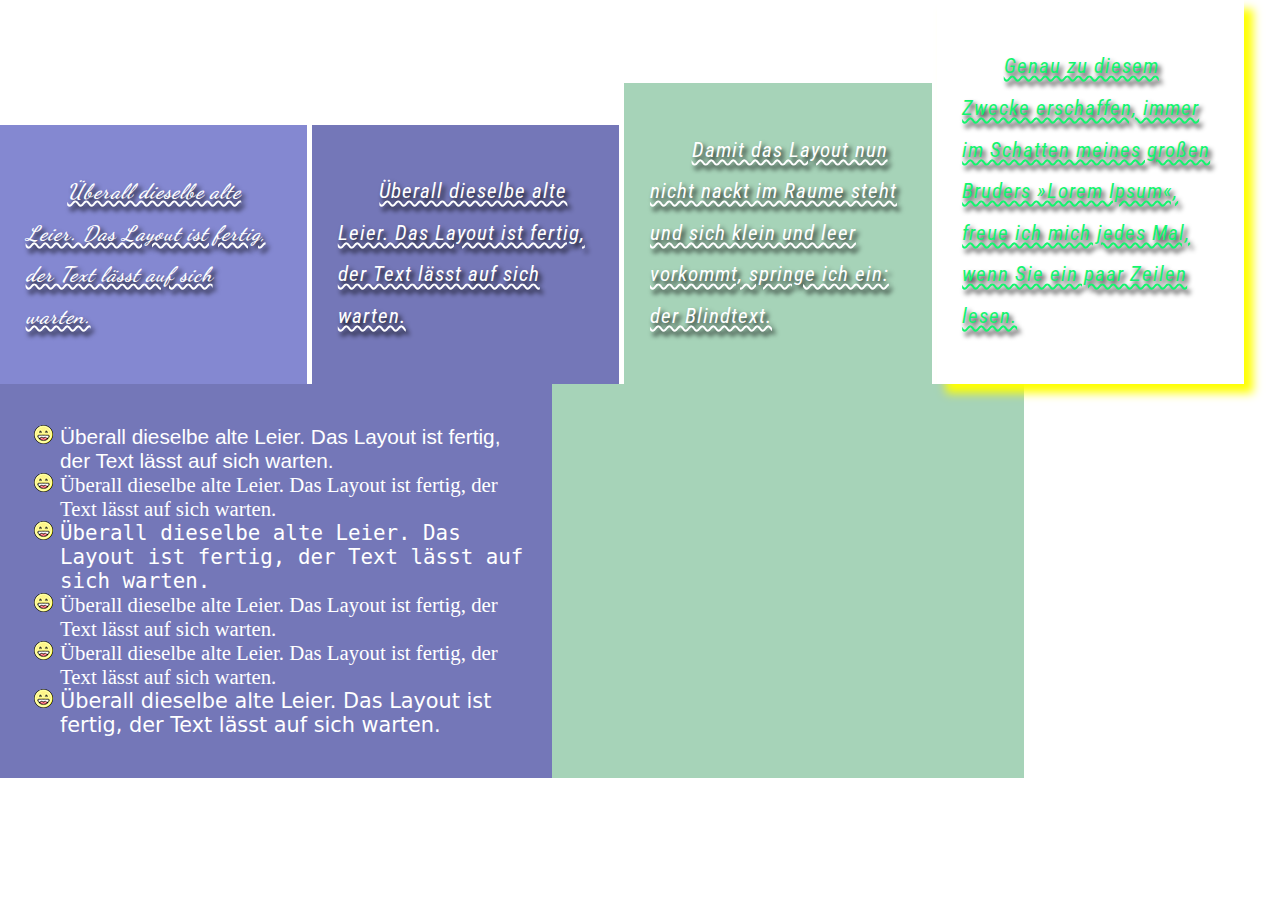
<file: demo/index.html>
<!doctype html>
<html>
  <head>
    <link href="https://fonts.googleapis.com/css2?family=Dancing+Script:wght@400;600;700&family=Roboto&display=swap" rel="stylesheet"> 
    <style>
      html, body {
        margin: 0;
        padding: 0;
      }
      html {
        font-size: calc(0.5em + 1vw);
        font-family: 'Roboto', sans-serif;
        /* font-variant: small-caps; */
      }
      p {
        font-style: italic; /* normal */
        /* text-transform: lowercase; */
        line-height: 2; /* 1.2 */
        font-stretch: ultra-condensed;
        text-shadow: 3px 4px 5px #000;
        letter-spacing: 1px;
        text-decoration: underline;
        text-decoration-style: wavy;
        text-indent: 2em;
      }
      .headline {
        font-family: 'Dancing Script', cursive;
        font-weight: bold;  /* default: normal */
      }
      main {
        background-image: url(https://images.unsplash.com/photo-1507525428034-b723cf961d3e?ixlib=rb-1.2.1&ixid=eyJhcHBfaWQiOjEyMDd9&auto=format&fit=crop&w=1353&q=80);
        min-height: 100vh;
        color: white;
        background-repeat: no-repeat;
        background-size: cover;
        width: 100%;
      }
      .a-1 {
        width: 20%;
        padding: 2%;
        /* min-width: 700px; */
        display: inline-block;
      }
      .farbe-1 {
        background-color: rgb(132, 136, 209);
      }
      .farbe-2 {
        background-color: #7477B8;
      }
      .farbe-3 {
        background-color: rgba(62, 160, 100, 0.459);
      }
      .w80 {
        width: 80%;
      }
      .w50 {
        width: 50%;
        padding: 20px;
      }
      .box-shadow {
        box-shadow: 9px 9px 9px yellow;
        color:rgb(18, 245, 109);
      }
      ul {
        list-style-image: url(happiness.png);
      }
    </style>
  </head>
  <body>
    <main>
      <article class="a-1 farbe-1">
        <p class="headline">Überall dieselbe alte Leier. Das Layout ist fertig, der Text lässt auf sich warten.</p>
      </article>
      <article class="a-1 farbe-2">
        <p>Überall dieselbe alte Leier. Das Layout ist fertig, der Text lässt auf sich warten.</p>
      </article>
      <article class="a-1 farbe-3">
        <p>Damit das Layout nun nicht nackt im Raume steht und sich klein und leer vorkommt, springe ich ein: der Blindtext.</p>
      </article>
      <article class="a-1 farbe-4 box-shadow">
        <p>Genau zu diesem Zwecke erschaffen, immer im Schatten meines großen Bruders »Lorem Ipsum«, freue ich mich jedes Mal, wenn Sie ein paar Zeilen lesen.</p>
      </article>
      <article class="w80 farbe-3 ">
        <div class="w50 farbe-2">
          <ul>
            <li style="font-family: sans-serif;">Überall dieselbe alte Leier. Das Layout ist fertig, der Text lässt auf sich warten.</li>
            <li style="font-family: serif;">Überall dieselbe alte Leier. Das Layout ist fertig, der Text lässt auf sich warten.</li>
            <li style="font-family: monospace;">Überall dieselbe alte Leier. Das Layout ist fertig, der Text lässt auf sich warten.</li>
            <li style="font-family: cursive;">Überall dieselbe alte Leier. Das Layout ist fertig, der Text lässt auf sich warten.</li>
            <li style="font-family: fantasy;">Überall dieselbe alte Leier. Das Layout ist fertig, der Text lässt auf sich warten.</li>
            <li style="font-family: system-ui;">Überall dieselbe alte Leier. Das Layout ist fertig, der Text lässt auf sich warten.</li>
          </ul>
        </div>
      </article>
    </main>
  </body>
</html>
</file>
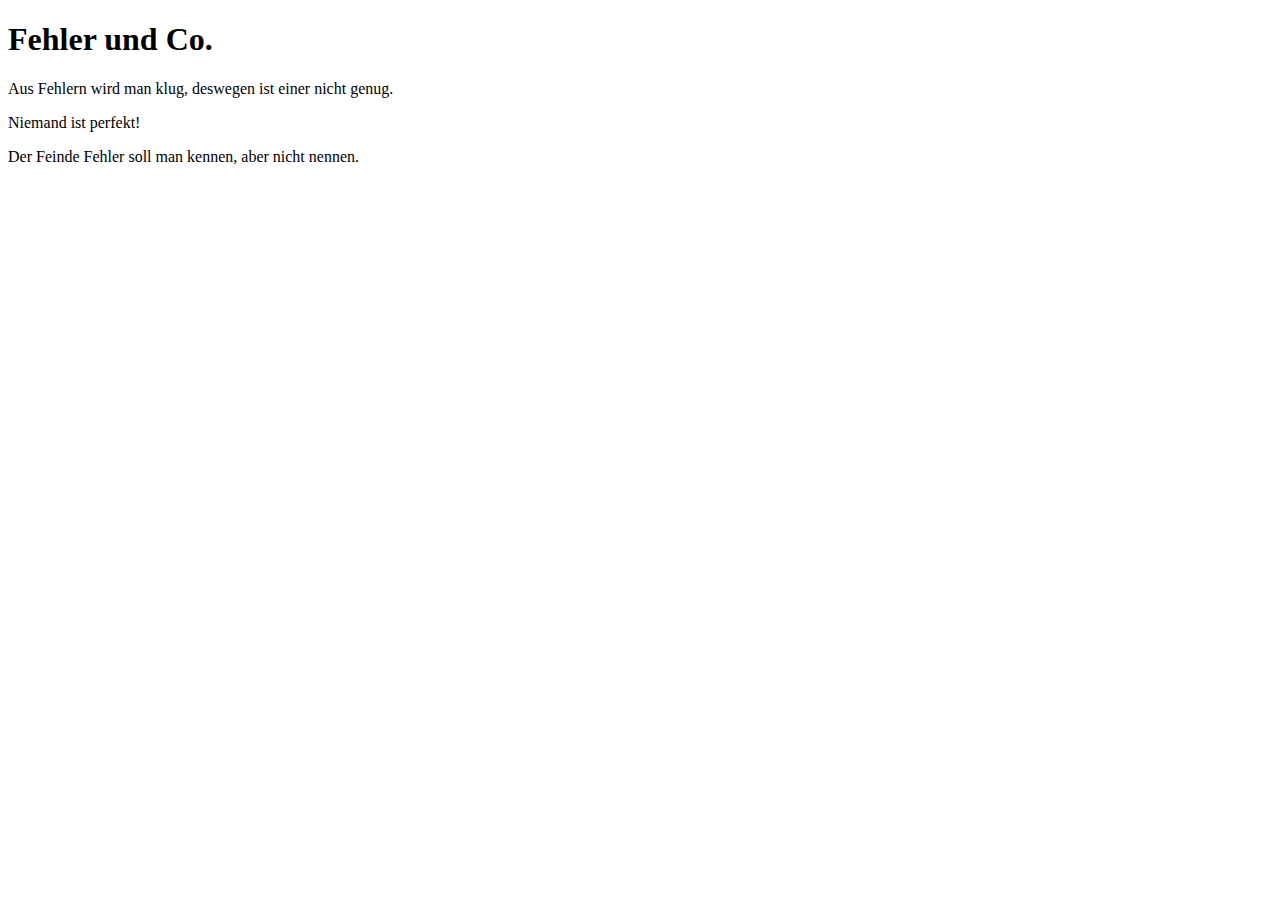
<file: kapitel_10/fehler.html>
<!doctype html>
<html lang="de">
<head>
  <meta charset="UTF-8">
  <meta name="viewport" content="width=device-width, initial-scale=1">
  <title>Fehler</title>
  <style>
    body {
      colour: red;
      background-color yellow;
    }
  </style>
</head>
<body>
  <h1>Fehler und Co.</h1>
  <p>Aus Fehlern wird man klug, deswegen ist einer nicht genug.</p>
  <p>Niemand ist perfekt!</p>
  <p>Der Feinde Fehler soll man kennen, aber nicht nennen. </p>

</body>
</html>
</file>
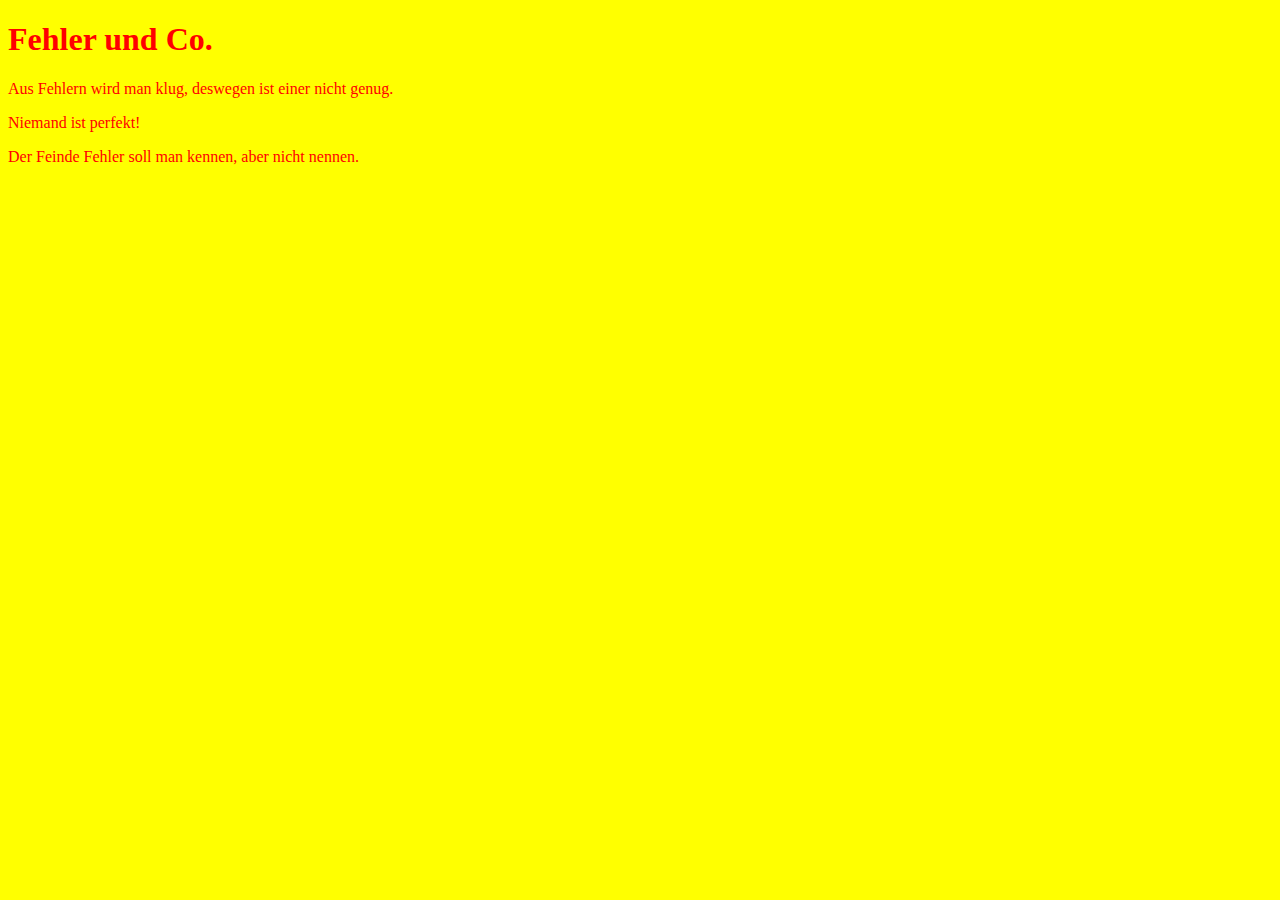
<file: kapitel_10/fehler_korrigiert.html>
<!doctype html>
<html lang="de">
<head>
  <meta charset="UTF-8">
  <meta name="viewport" content="width=device-width, initial-scale=1">
  <title>Fehler</title>
  <style>
    body {
      color: red;
      background-color: yellow;
    }


  </style>
</head>
<body>
  <h1>Fehler und Co.</h1>
  <p>Aus Fehlern wird man klug, deswegen ist einer nicht genug.</p>
  <p>Niemand ist perfekt!</p>
  <p>Der Feinde Fehler soll man kennen, aber nicht nennen. </p>

</body>
</html>
</file>
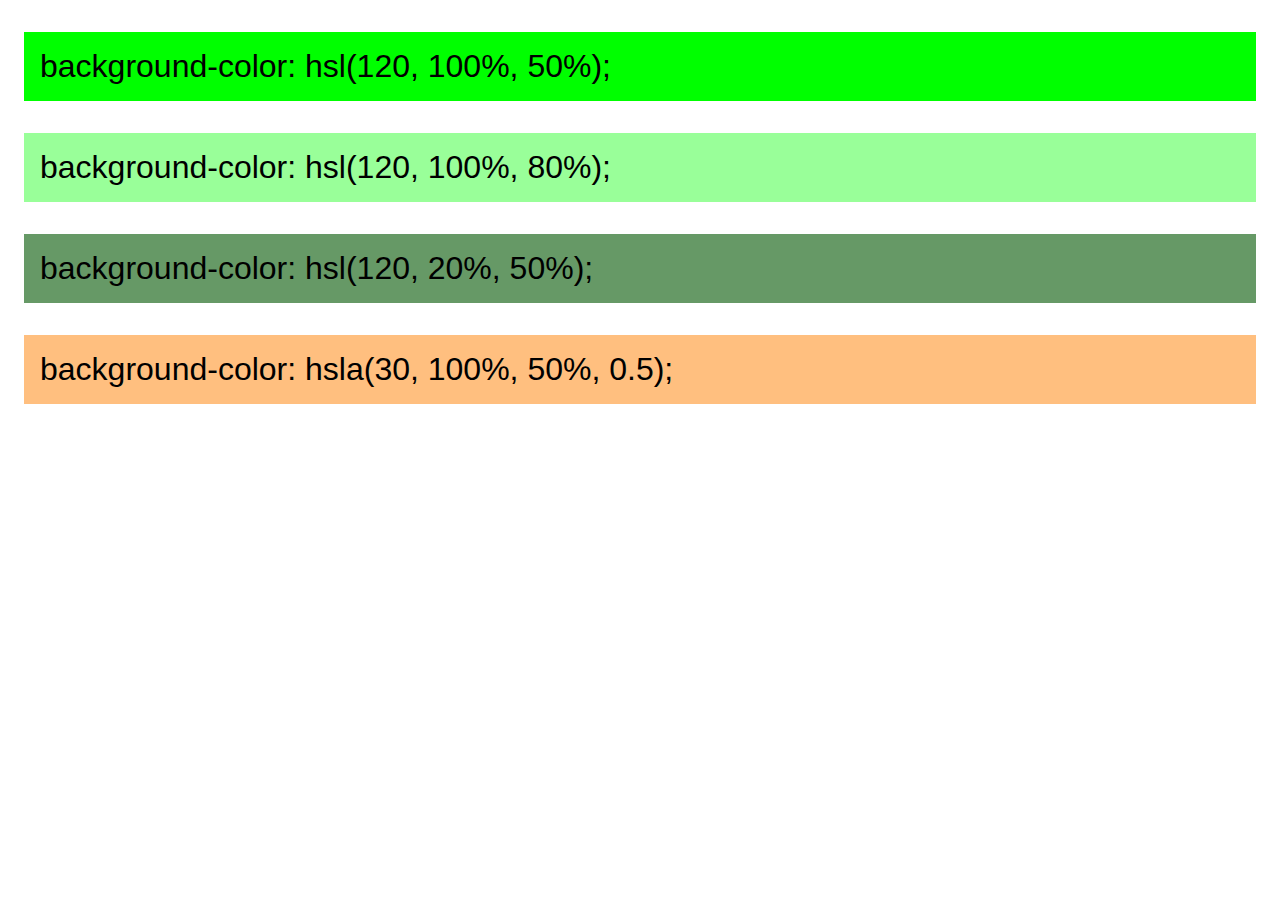
<file: kapitel_10/hsla.html>
<!doctype html>
<html lang="de">
<head>
  <meta charset="UTF-8">
  <meta name="viewport" content="width=device-width, initial-scale=1">
  <title>hsla()</title>
  <style>
    p {
      padding: 1rem;
      margin: 2rem 1rem;
      font-size: 2rem;
      font-family: sans-serif;
    }

    .eins {
      background-color: hsl(120, 100%, 50%);
    }

    .zwei {
      background-color: hsl(120, 100%, 80%);
    }

    .drei {
      background-color: hsl(120, 20%, 50%);
    }

    .vier {
      background-color: hsla(30, 100%, 50%, 0.5);
    }
  </style>
</head>
<body>
  <p class="eins">
    background-color: hsl(120, 100%, 50%);
  </p>
  <p class="zwei">
    background-color: hsl(120, 100%, 80%);
  </p>
  <p class="drei">
    background-color: hsl(120, 20%, 50%);
  </p>
  <p class="vier">
    background-color: hsla(30, 100%, 50%, 0.5);
  </p>

</body>

</html>
</file>
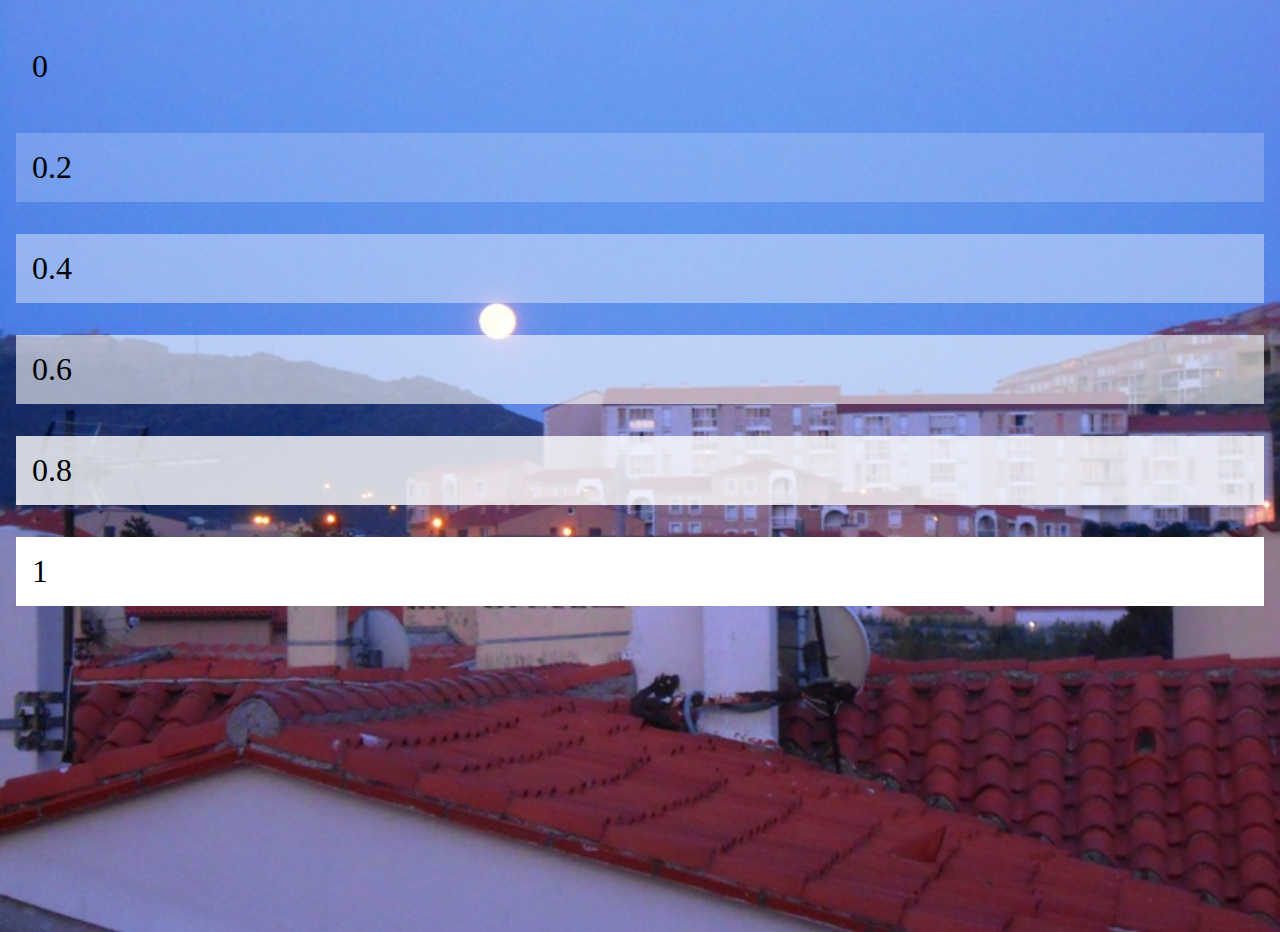
<file: kapitel_10/rgba_transparenzen.html>
<!doctype html>
<html lang="de">
<head>
  <meta charset="UTF-8">
  <meta name="viewport" content="width=device-width, initial-scale=1">
  <title>rgba()</title>
  <style>
    body {
      height: 100vh;
      margin: 0;
      background-image: url(nacht.jpg);
      background-size: cover;
      background-repeat: no-repeat;
      background-position: center bottom;
    }

    p {
      padding: 1rem;
      margin: 2rem 1rem;
      font-size: 2rem;
    }

    .eins {
      background-color: rgba(255, 255, 255, 0);
    }

    .zwei {
      background-color: rgba(255, 255, 255, 0.2);
    }

    .drei {
      background-color: rgba(255, 255, 255, 0.4);
    }

    .vier {
      background-color: rgba(255, 255, 255, 0.6);
    }

    .fuenf {
      background-color: rgba(255, 255, 255, 0.8);
    }

    .sechs {
      background-color: rgba(255, 255, 255, 1);
    }
  </style>
</head>

<body>
  <p class="eins">
    0
  </p>
  <p class="zwei">
    0.2
  </p>
  <p class="drei">
    0.4
  </p>
  <p class="vier">
    0.6
  </p>
  <p class="fuenf">
    0.8
  </p>
  <p class="sechs">
    1
  </p>
</body>

</html>
</file>
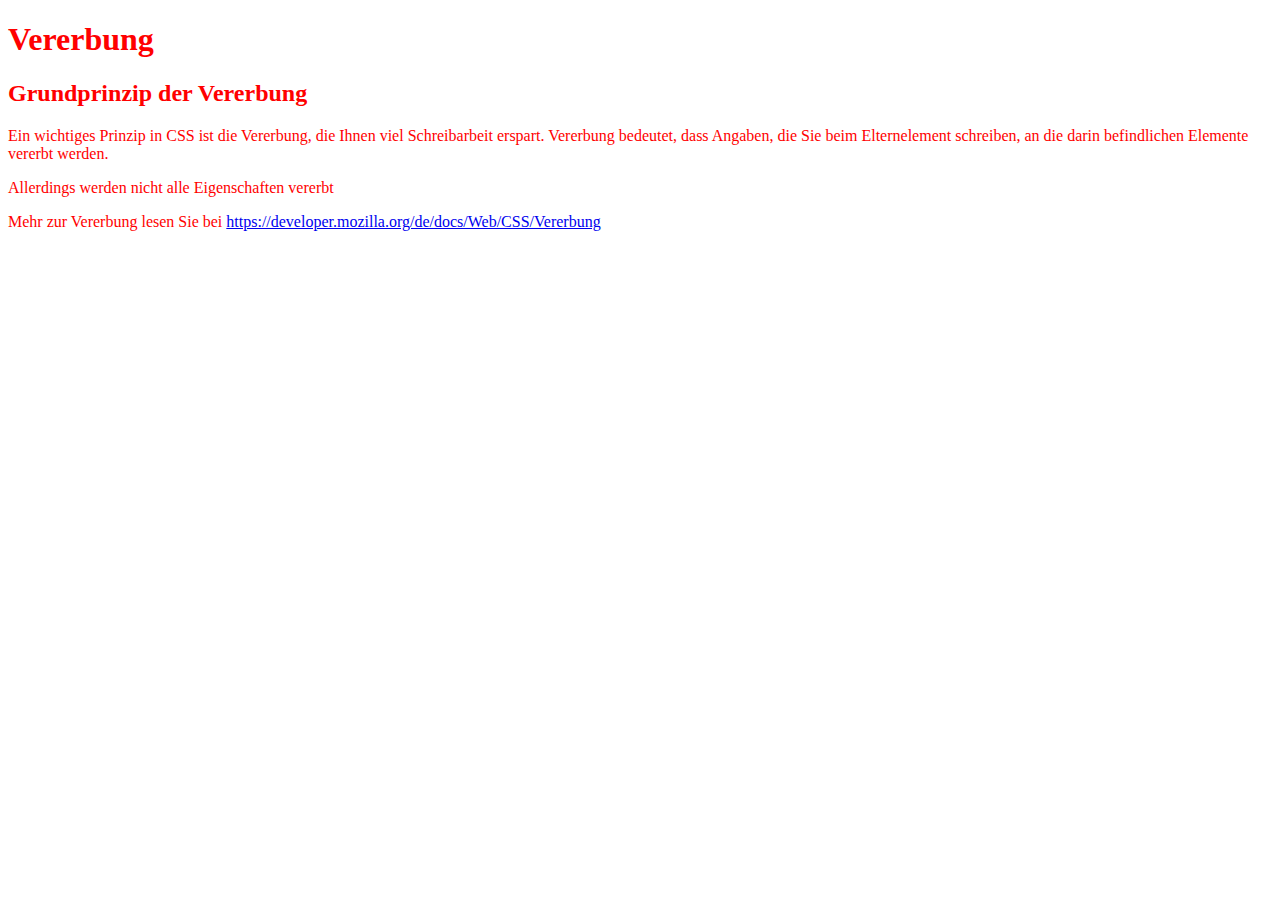
<file: kapitel_10/vererbung.html>
<!doctype html>
<html lang="de">
<head>
  <meta charset="UTF-8">
  <meta name="viewport" content="width=device-width, initial-scale=1">
  <title>Vererbung</title>
  <style>
    body {
      color: red;
    }
  </style>
</head>

<body>
  <h1>Vererbung</h1>
  <h2>Grundprinzip der Vererbung</h2>
  <p>Ein wichtiges Prinzip in CSS ist die Vererbung, die Ihnen viel Schreibarbeit erspart. Vererbung bedeutet, dass Angaben, die Sie beim Elternelement schreiben, an die darin befindlichen Elemente vererbt werden.</p>
  <p>Allerdings werden nicht alle Eigenschaften vererbt</p>
  <p>Mehr zur Vererbung lesen Sie bei <a href="https://developer.mozilla.org/de/docs/Web/CSS/Vererbung">https://developer.mozilla.org/de/docs/Web/CSS/Vererbung</a></p>

</body>

</html>
</file>
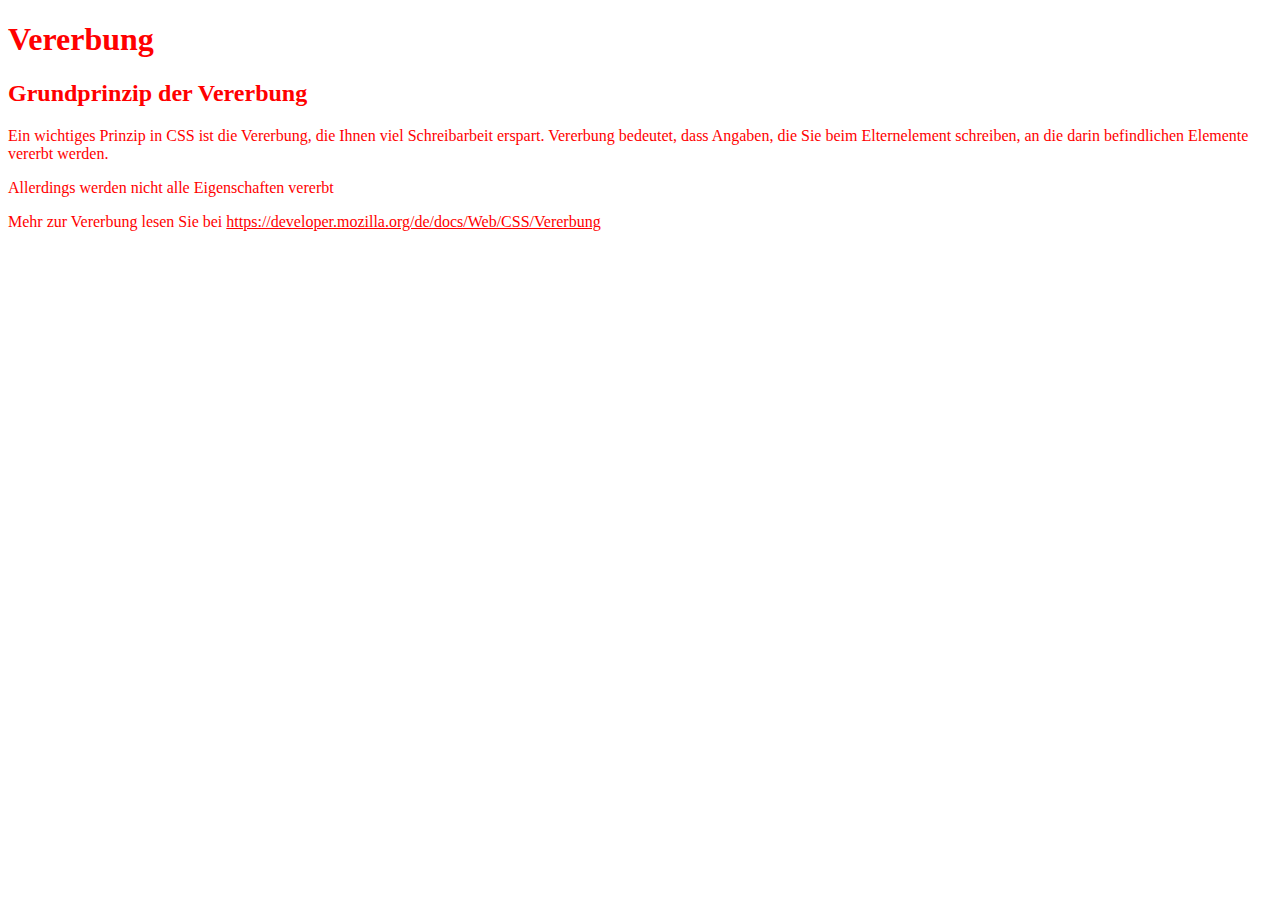
<file: kapitel_10/vererbung_2.html>
<!doctype html>
<html lang="de">
<head>
  <meta charset="UTF-8">
  <meta name="viewport" content="width=device-width, initial-scale=1">
  <title>Vererbung</title>
  <style>
    body {
      color: red;
    }
    a {
      color: inherit;
    }
  </style>
</head>
<body>
  <h1>Vererbung</h1>
  <h2>Grundprinzip der Vererbung</h2>
  <p>Ein wichtiges Prinzip in CSS ist die Vererbung, die Ihnen viel Schreibarbeit erspart. Vererbung bedeutet, dass Angaben, die Sie beim Elternelement schreiben, an die darin befindlichen Elemente vererbt werden.</p>
  <p>Allerdings werden nicht alle Eigenschaften vererbt</p>
  <p>Mehr zur Vererbung lesen Sie bei <a href="https://developer.mozilla.org/de/docs/Web/CSS/Vererbung">https://developer.mozilla.org/de/docs/Web/CSS/Vererbung</a></p>
</body>
</html>
</file>
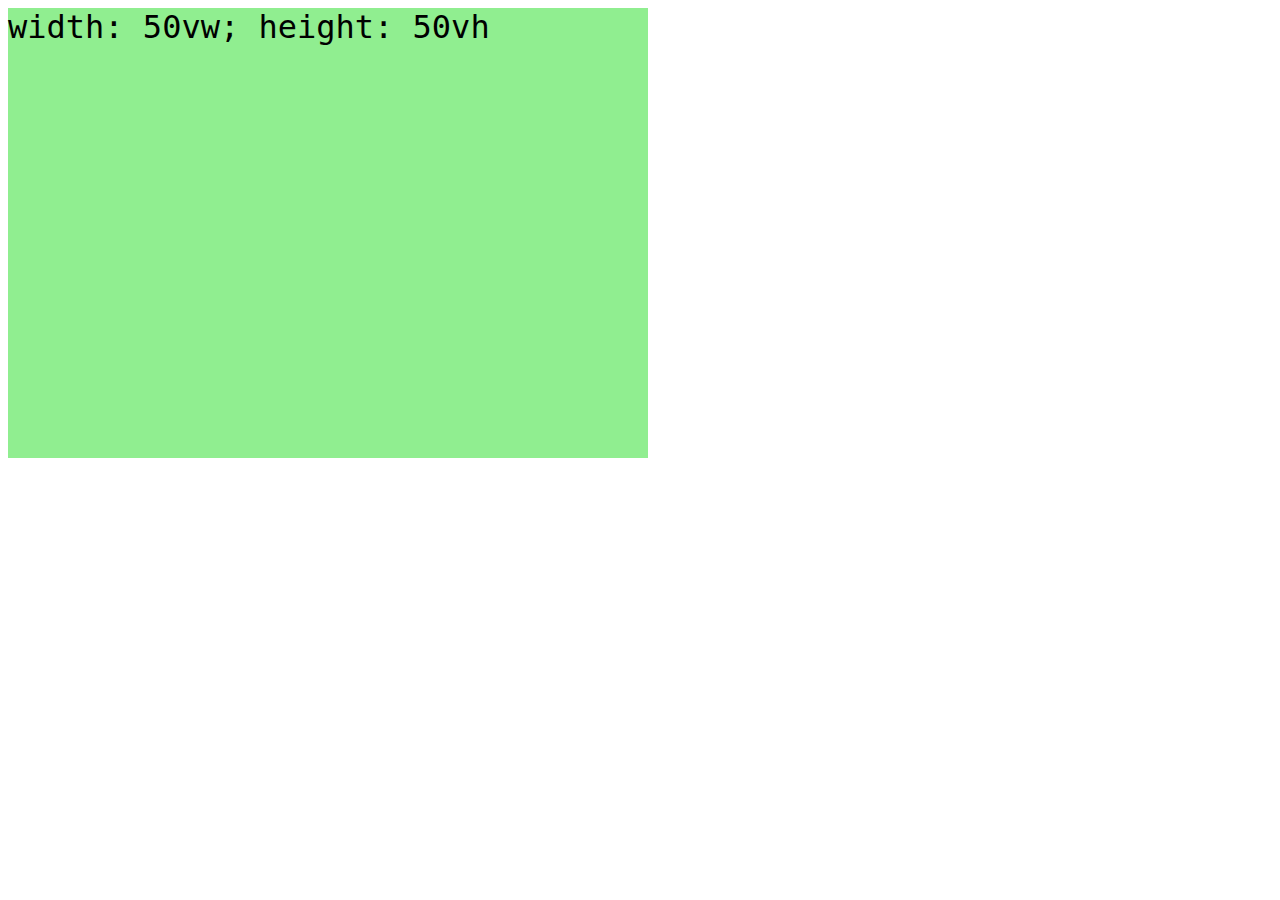
<file: kapitel_10/vw_vh.html>
<!doctype html>
<html lang="de">
<head>
  <meta charset="UTF-8">
  <meta name="viewport" content="width=device-width, initial-scale=1">
  <title>Viewport</title>
  <style>
    p {
      font-size: 2rem;
      margin: 0 0 1rem 0;
    }

    .vw {
      width: 50vw;
      height: 50vh;
      background-color: lightgreen;
    }
  </style>
</head>

<body>
  <p class="vw"><code>width: 50vw; height: 50vh</code></p>
</body>

</html>
</file>
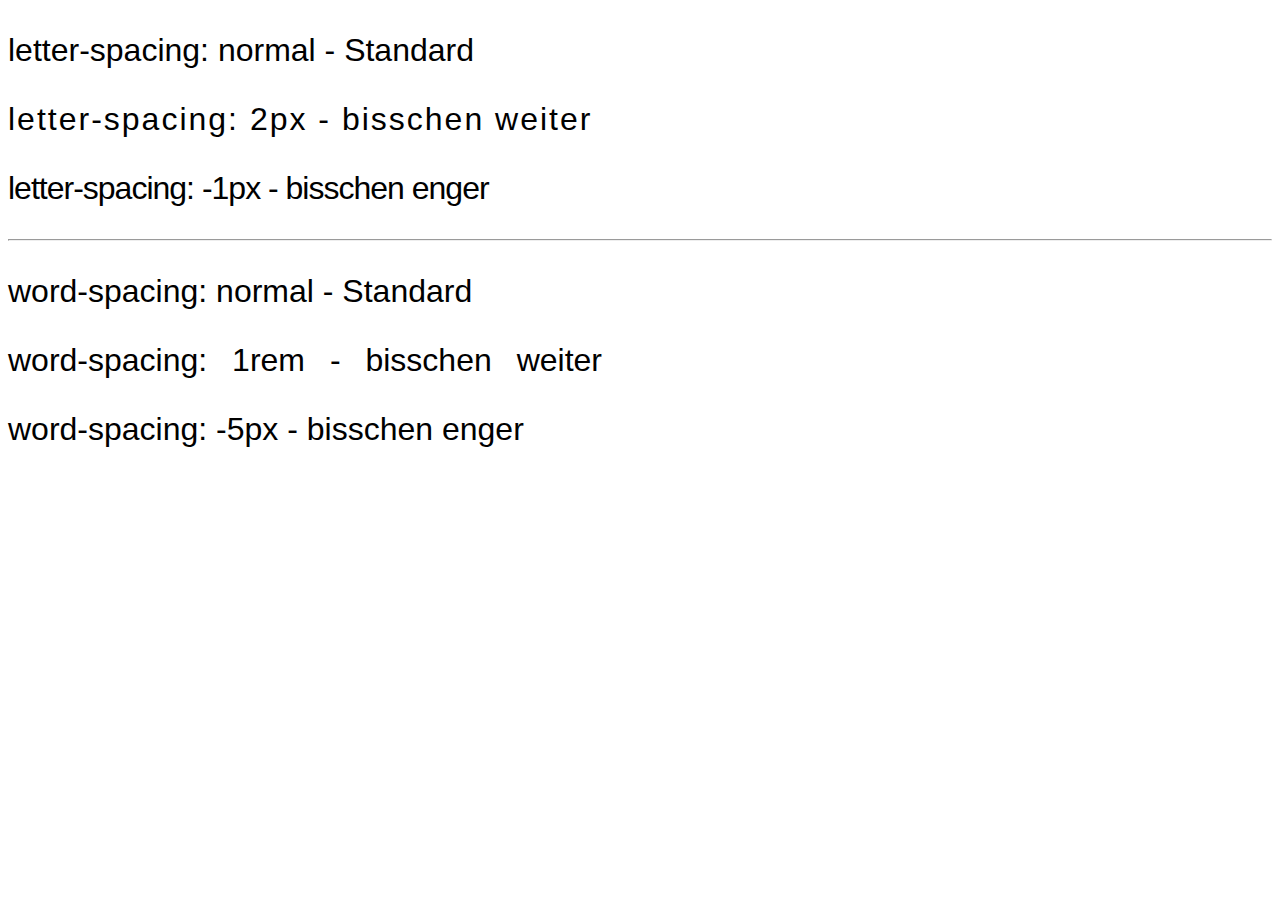
<file: kapitel_11/abstaende.html>
<!doctype html>
<html lang="de">
<head>
  <meta charset="UTF-8">
  <meta name="viewport" content="width=device-width, initial-scale=1">
  <title>Abstände</title>
  <style>
    body {
      font: 200% sans-serif;
    }
  </style>
</head>

<body>
  <p style="letter-spacing: normal">letter-spacing: normal - Standard</p>
  <p style="letter-spacing: 2px">letter-spacing: 2px - bisschen weiter</p>
  <p style="letter-spacing: -1px">letter-spacing: -1px - bisschen enger</p>
  <hr>
  <p style="word-spacing: normal">word-spacing: normal - Standard</p>
  <p style="word-spacing: 1rem">word-spacing: 1rem - bisschen weiter</p>
  <p style="wordspcing-spacing: -5px">word-spacing: -5px - bisschen enger</p>
</body>

</html>
</file>
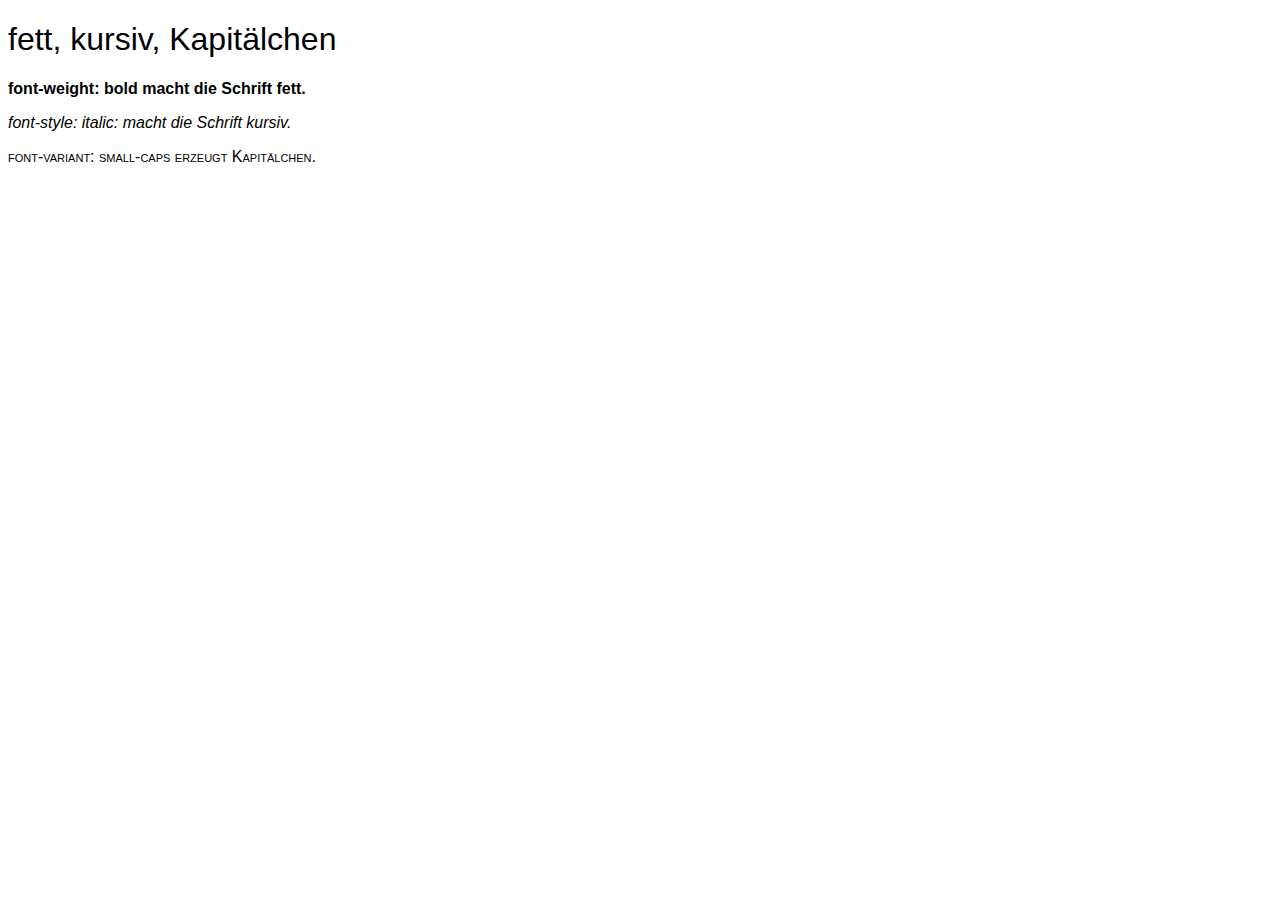
<file: kapitel_11/fett-kursiv-kapitaelchen.html>
<!doctype html>
<html lang="de">
<head>
  <meta charset="UTF-8">
  <meta name="viewport" content="width=device-width, initial-scale=1">
  <title>Schriftformatierungen</title>
  <style>
    body {
      font-family: sans-serif;
    }

    h1 {
      font-weight: normal;
    }

    .fett {
      font-weight: bold;
    }

    .kursiv {
      font-style: italic;
    }

    .kapitaelchen {
      font-variant: small-caps;
    }
  </style>
</head>

<body>
  <h1>fett, kursiv, Kapitälchen</h1>
  <p class="fett">font-weight: bold macht die Schrift fett.</p>
  <p class="kursiv">font-style: italic: macht die Schrift kursiv.</p>
  <p class="kapitaelchen">font-variant: small-caps erzeugt Kapitälchen.</p>

</body>

</html>
</file>
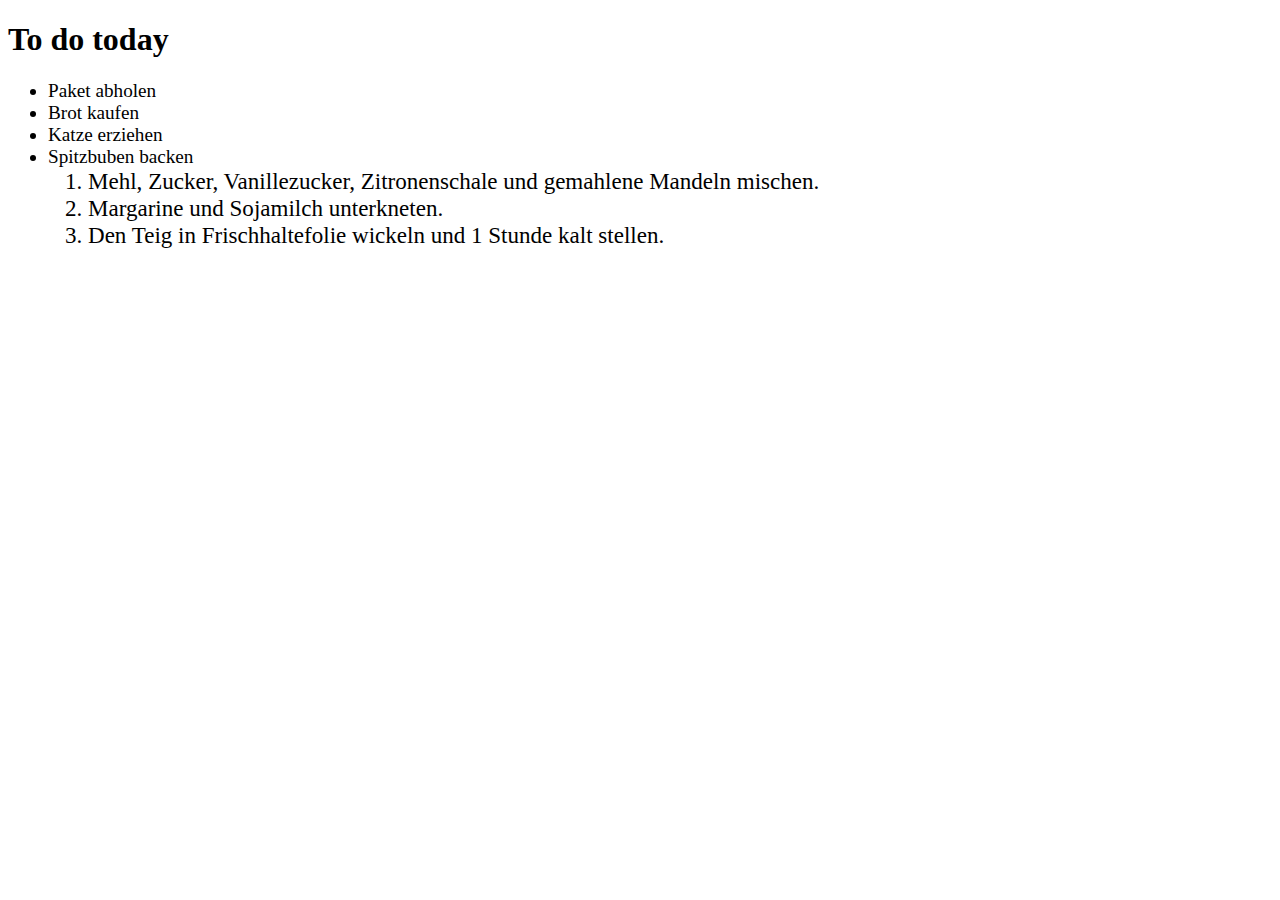
<file: kapitel_11/font-size_em.html>
<!doctype html>
<html lang="de">
<head>
  <meta charset="UTF-8">
  <meta name="viewport" content="width=device-width, initial-scale=1">
  <style>
    li {
      font-size: 1.2em;
    }
  </style>
  <title>font-size mit em</title>
</head>

<body>
  <h1>To do today</h1>
  <ul>
    <li>Paket abholen</li>
    <li>Brot kaufen</li>
    <li>Katze erziehen</li>
    <li>Spitzbuben backen
      <ol>
        <li>Mehl, Zucker, Vanillezucker, Zitronenschale und gemahlene Mandeln mischen. </li>
        <li>Margarine und Sojamilch unterkneten.</li>
        <li>Den Teig in Frischhaltefolie wickeln und 1 Stunde kalt stellen.</li>
      </ol>
    </li>
  </ul>
</body>

</html>
</file>
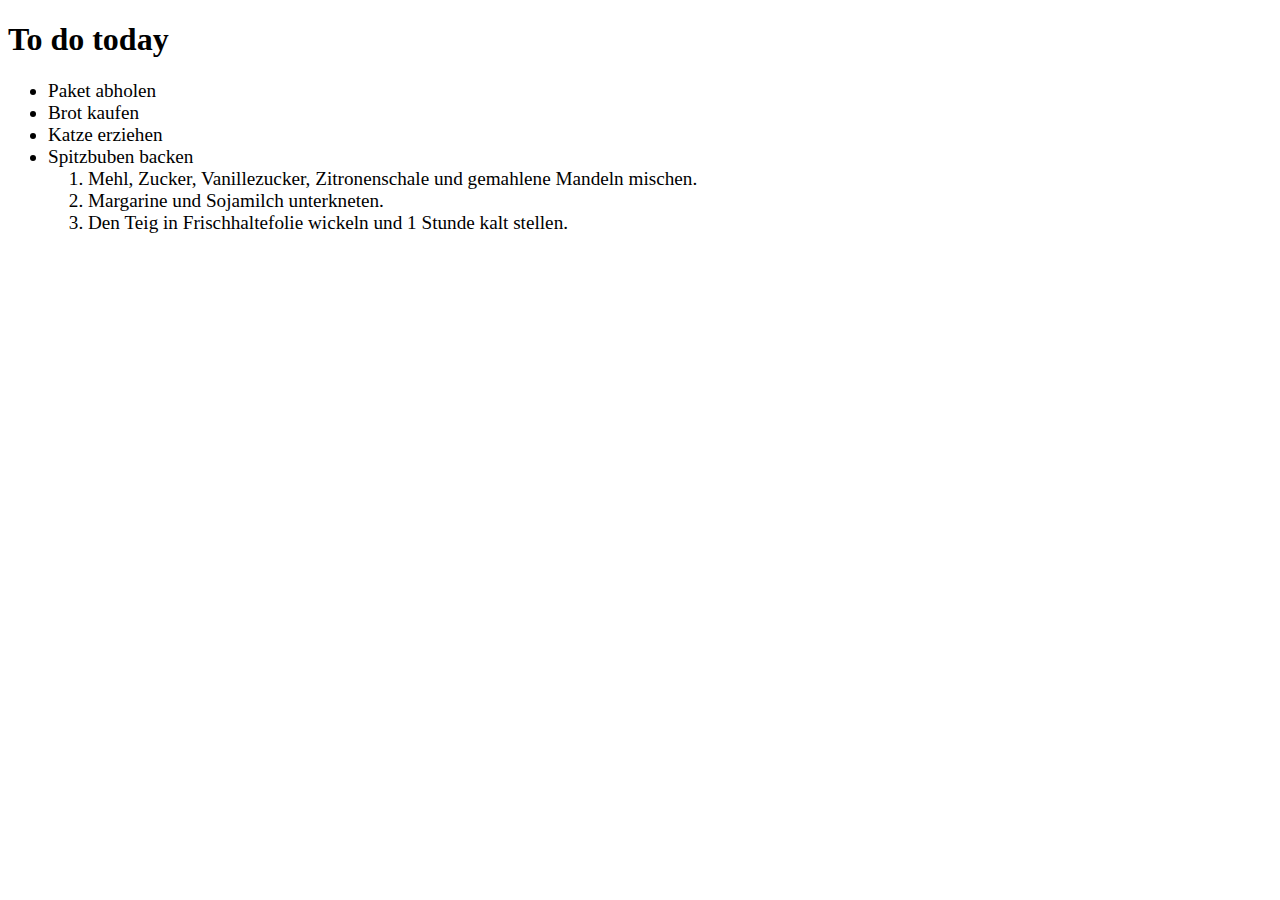
<file: kapitel_11/font-size_rem.html>
<!doctype html>
<html lang="de">
<head>
  <meta charset="UTF-8">
  <meta name="viewport" content="width=device-width, initial-scale=1">
  <style>
    li {
      font-size: 1.2rem;
    }
  </style>
  <title>font-size mit rem</title>
</head>

<body>
  <h1>To do today</h1>
  <ul>
    <li>Paket abholen</li>
    <li>Brot kaufen</li>
    <li>Katze erziehen</li>
    <li>Spitzbuben backen
      <ol>
        <li>Mehl, Zucker, Vanillezucker, Zitronenschale und gemahlene Mandeln mischen. </li>
        <li>Margarine und Sojamilch unterkneten.</li>
        <li>Den Teig in Frischhaltefolie wickeln und 1 Stunde kalt stellen.</li>
      </ol>
    </li>
  </ul>
</body>

</html>
</file>
